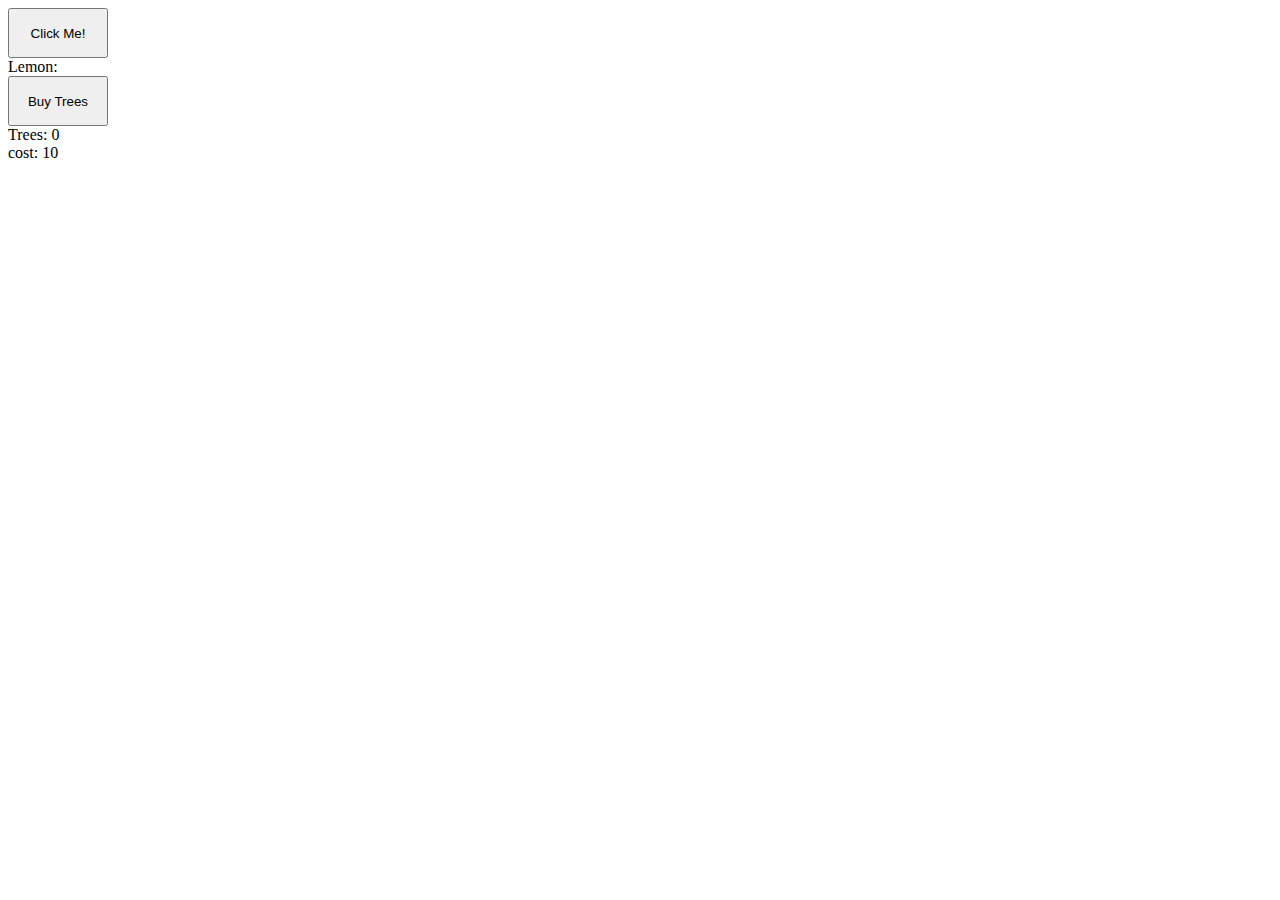
<file: index.html>
<!DOCTYPE html>
<html lang="en" dir="ltr">

  <head>
        <link rel="stylesheet" type="text/css" href="interface.css" />
  </head>
  <body>
    <button style="height:50px;width:100px" onclick="Lemonclick(number)">Click Me!</button>
    <br/>
    Lemon: <span id='LemonCount'></span>
    <br/>
    <button style="height:50px;width:100px" onclick="buytree()">Buy Trees</button>
    <br/>
    Trees: <span id="trees">0</span>
    <br/>
    cost: <span id="treecost">10</span>
  </body><script type="text/javascript" src="main.js"></script>
</html>
</file>
<file: interface.css>

</file>
